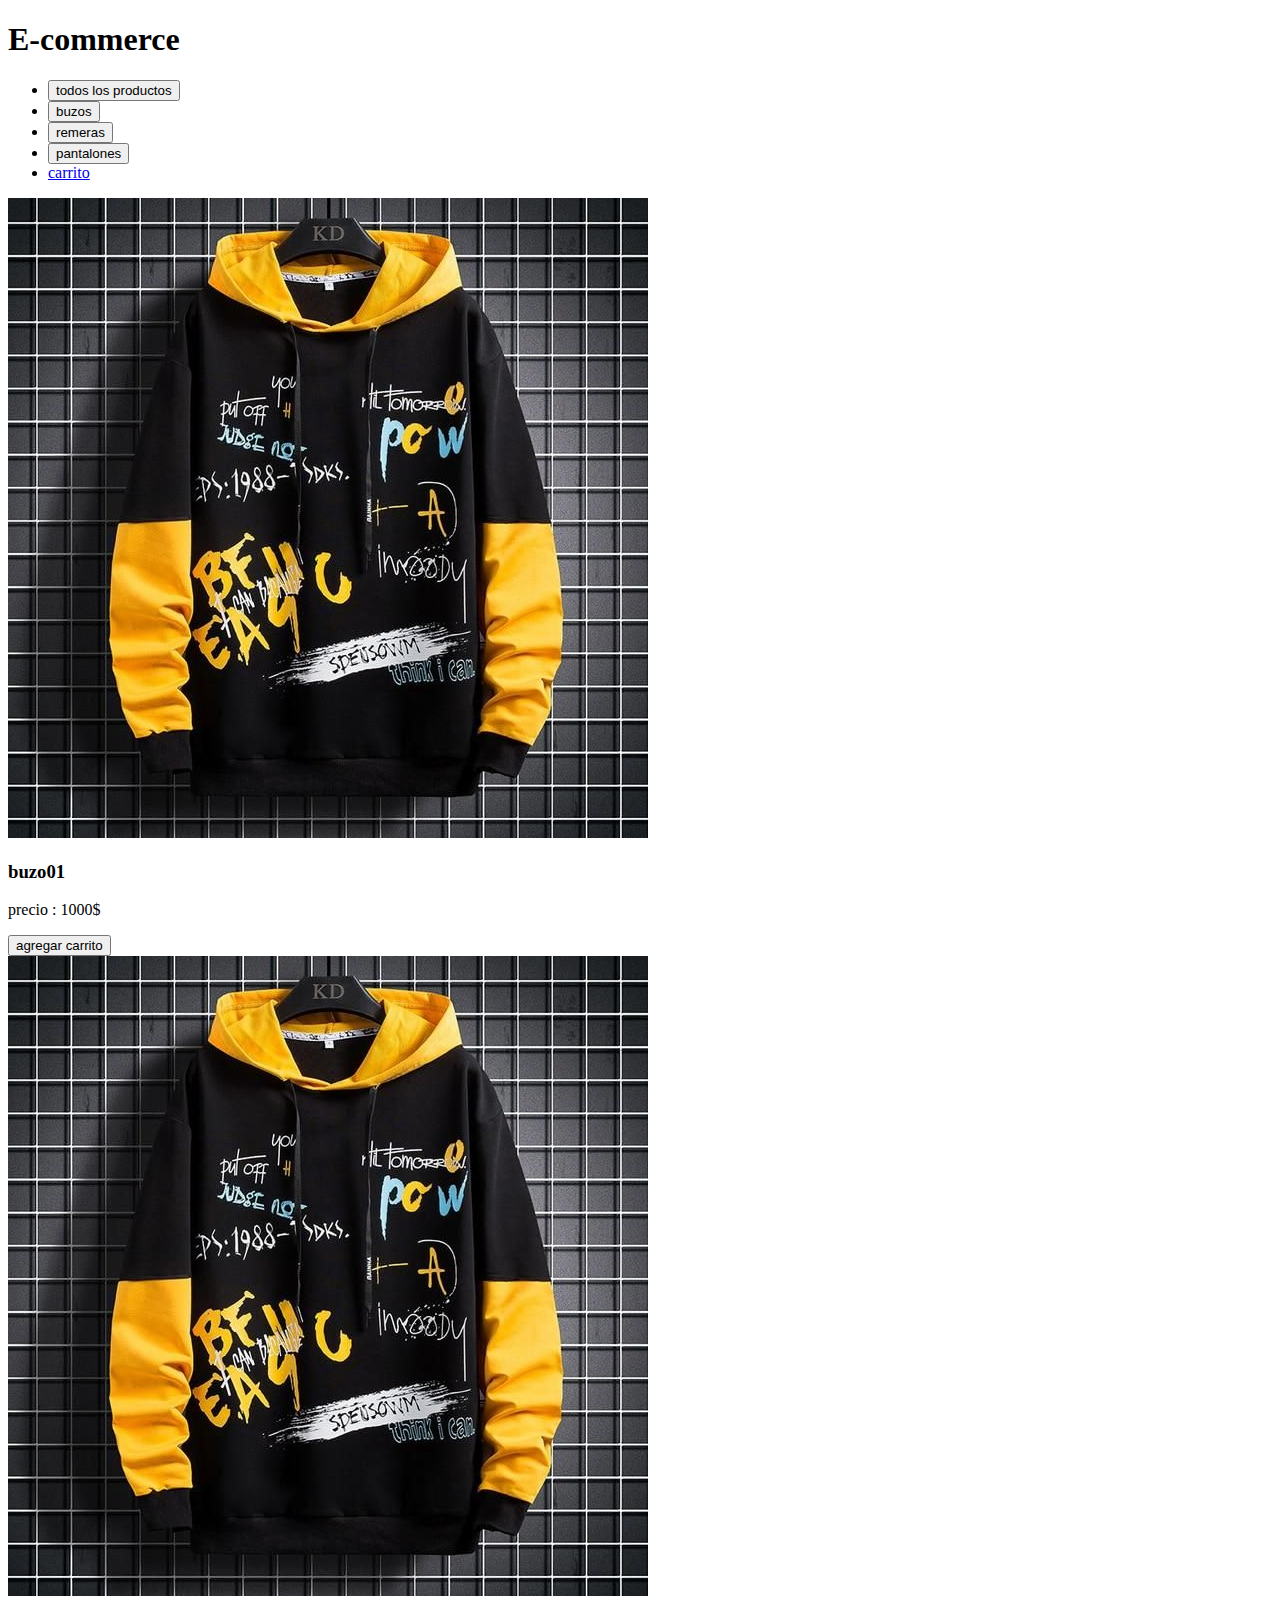
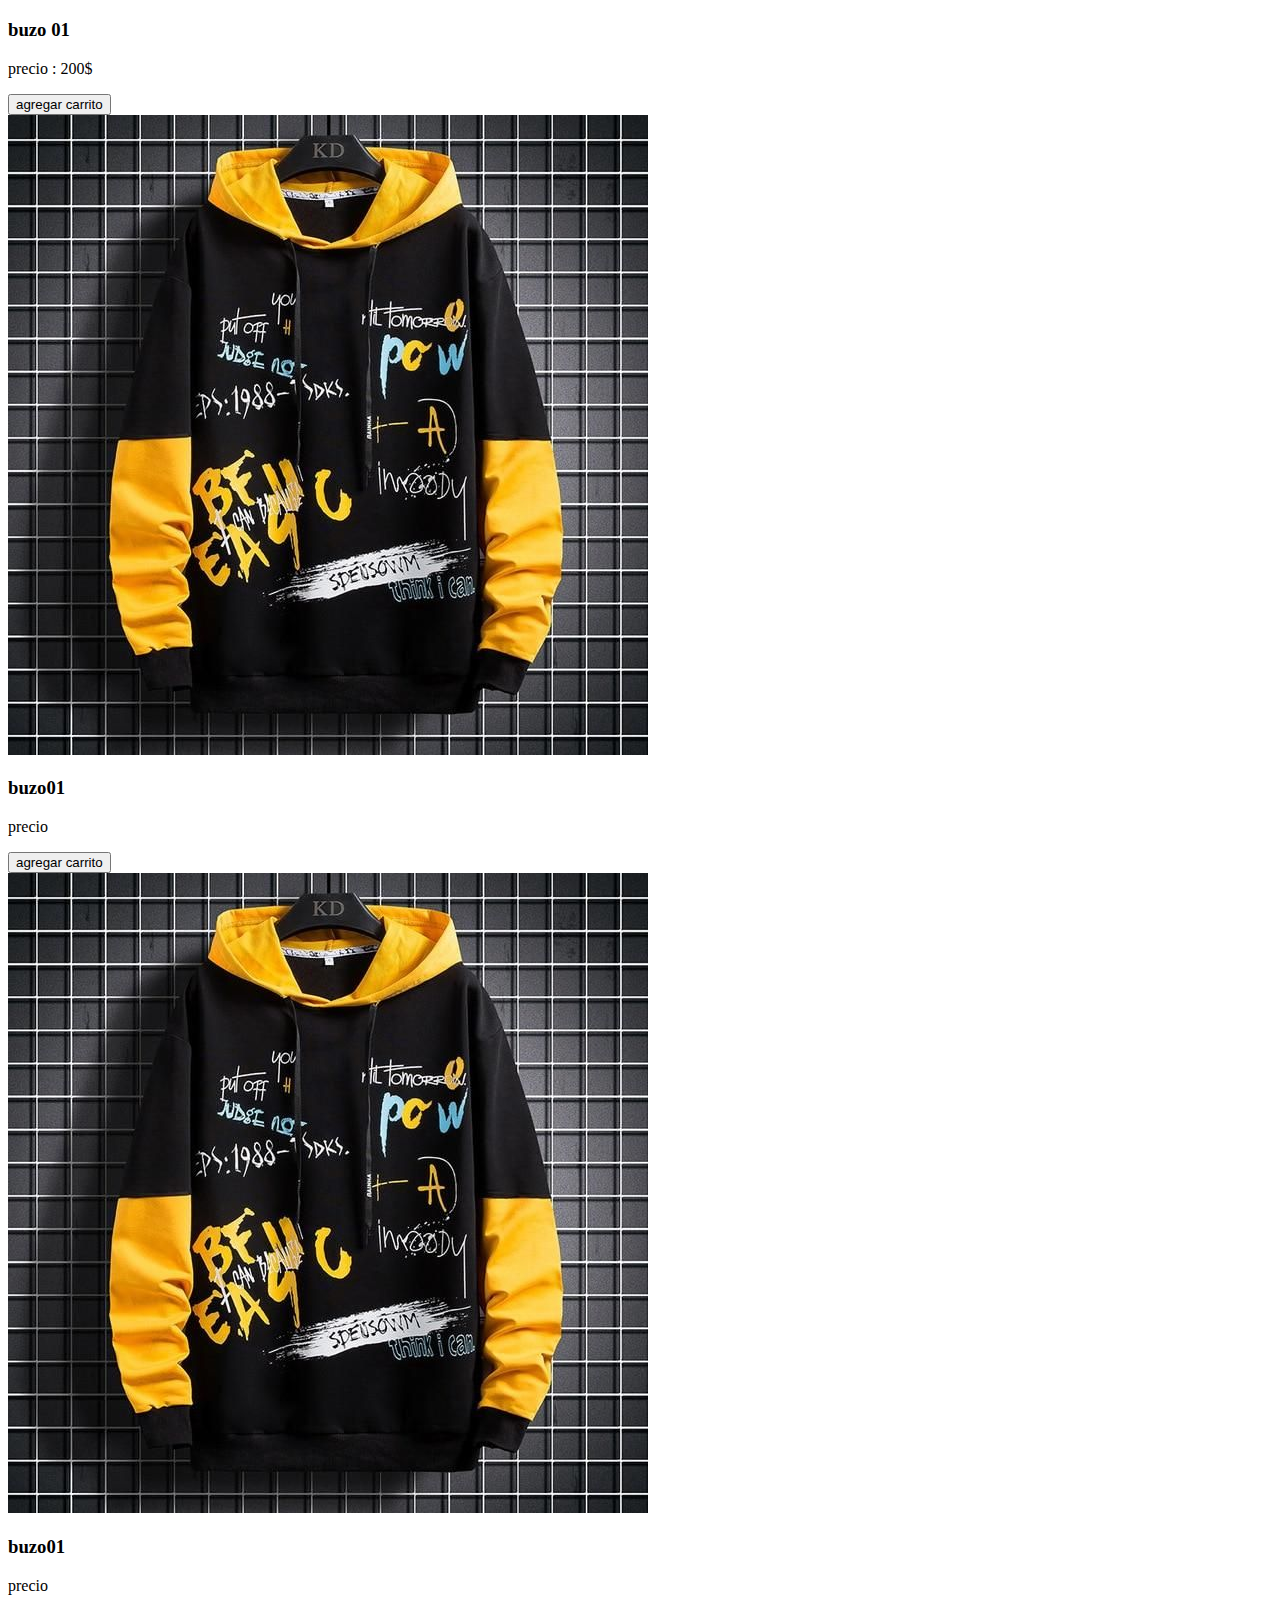
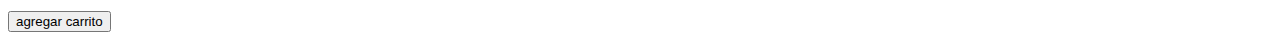
<file: index.html>
<!DOCTYPE html>
    <html lang="en">
    <head>
        <meta charset="UTF-8">
        <meta name="viewport" content="width=device-width, initial-scale=1.0">
        <title>Document</title>
        <link
            href="https://cdn.jsdelivr.net/npm/bootstrap@5.3.0-alpha3/dist/css/bootstrap.min.css"
            rel="stylesheet"
            integrity="sha384-KK94CHFLLe+nY2dmCWGMq91rCGa5gtU4mk92HdvYe+M/SXH301p5ILy+dN9+nJOZ"
            crossorigin="anonymous"/>
            <link rel="stylesheet" href="/css/style.css">

        </head>
        <body>
            <div class="seccion-izquierda">
                <aside>
                    <header>
                        <h1 class="logo d-flex justify-content-center mt-3">E-commerce </h1>
                    </header>
                    <nav>
                        <ul>
                            <li><button class="boton-menu botones-principales mb-3">todos los productos</button></li>
                            <li><button class="boton-menu botones-principales mb-3">buzos</button></li>
                            <li><button class="boton-menu botones-principales mb-3">remeras</button></li>
                            <li><button class="boton-menu botones-principales mb-3">pantalones</button></li>
                            <li ><a href="./pages/carrito.html" class="boton-carro">carrito</a></li>
                        </ul>
                    </nav>
                </aside>
                <main>
                    <div class="todos-los-productos" id="contenedor-productos">
                        <div class="productos" id="producto1">
                            <img class="producto-imagen " src="./assets/images/foto-buzo2.jpg" alt="buzo1">
                            <div class="producto-diseñar">
                                <h3 class="producto-titulo">buzo01</h3>
                                <p class="producto-parrafo">precio : 1000$</p>
                                <button class="producto-botontes" data-product='{"nombre": "buzo02", "precio": 200}' >agregar carrito</button>
                            </div>

                        </div>
                        <div class="productos">
                            <img class="producto-imagen " src="./assets/images/foto-buzo2.jpg" alt="buzo1">
                            <div class="producto-diseñar">
                                <h3 class="producto-titulo">buzo 01</h3>
                                <p class="producto-parrafo" >precio : 200$</p>
                                <button class="producto-botontes" data-product='{"nombre": "buzo02", "precio": 200}' id="boton-primario">agregar carrito</button>
                            </div>

                        </div>
                        <div class="productos">
                            <img class="producto-imagen " src="./assets/images/foto-buzo2.jpg" alt="buzo1">
                            <div class="producto-diseñar">
                                <h3 class="producto-titulo">buzo01</h3>
                                <p class="producto-parrafo">precio</p>
                                <button class="producto-botontes" data-product='{"nombre": "buzo02", "precio": 200}'  id="boton-primario">agregar carrito</button>
                            </div>

                        </div>
                        <div class="productos">
                            <img class="producto-imagen " src="./assets/images/foto-buzo2.jpg" alt="buzo1">
                            <div class="producto-diseñar">
                                <h3 class="producto-titulo">buzo01</h3>
                                <p class="producto-parrafo">precio</p>
                                <button class="producto-botontes"  data-product='{"nombre": "buzo01", "precio": 1000}' id="boton-primario">agregar carrito</button>
                            </div>

                        </div>
                    </div>
                </main>
            </div>
        </body>
        <script
                src="https://cdn.jsdelivr.net/npm/bootstrap@5.3.0-alpha3/dist/js/bootstrap.bundle.min.js"
                integrity="sha384-ENjdO4Dr2bkBIFxQpeoTz1HIcje39Wm4jDKdf19U8gI4ddQ3GYNS7NTKfAdVQSZe"
                crossorigin="anonymous" ></script>

            <script src="js/main.js"></script>
        </html>
</file>
<file: css/style.css>
/*# sourceMappingURL=style.css.map */
</file>
